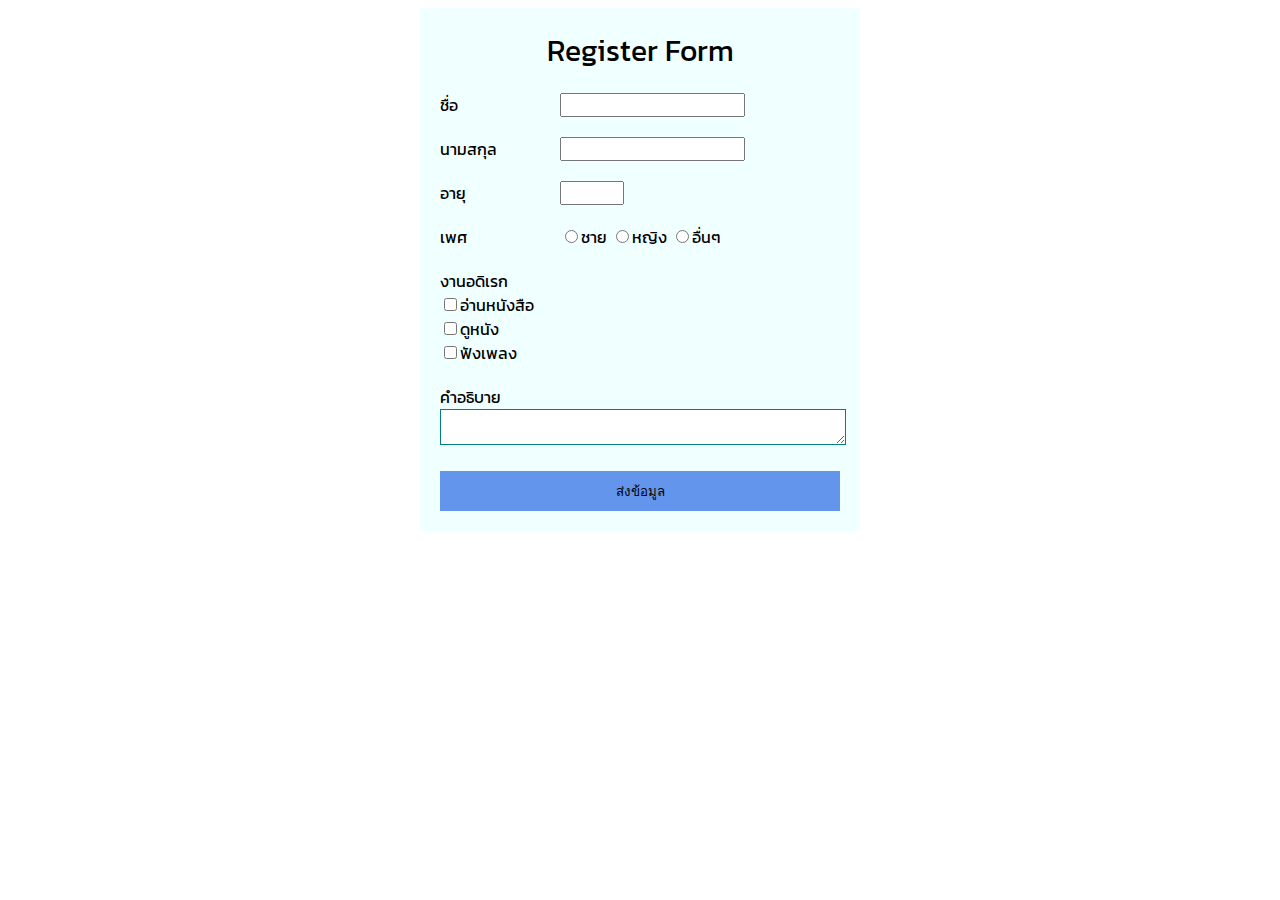
<file: index.html>
<!DOCTYPE html>
<html lang="en">
<head>
    <meta charset="UTF-8">
    <meta name="viewport" content="width=device-width, initial-scale=1.0">
    <title>Document</title>
    <style>
        /*css*/
        /*ใช้แต่ง (id class) ใน html*/
        @font-face{
            font-family: 'Kanit';
            src: url('./Kanit/Kanit-Regular.ttf');
        }
        body{ /*tag*/
            font-family: 'Kanit', sans-serif;
        }
        .container{ /*class*/
            width: 400px;
            margin-left: auto;
            margin-right: auto;
            padding : 20px;
            background-color:azure;
        }
        .header{ /*class*/
            font-size: 30px;
            text-align: center;
            margin-bottom: 20px;
        }
        .header-form{ /*class*/
            width:120px;
        }
        .flex{ /*class*/
            display: flex;
        }
        .form-input{ /*class*/
            margin-bottom: 20px;
        }
        input .form,textarea{
            border: 1px solid teal;
            width:100%;
        }
        .center{
            text-align: center;
        }
        .button{
            border:0;
            width: 100%;
            height: 40px;
            background-color: cornflowerblue;
        }
    </style>
</head>
<body>
    <!--form-->
    <div class="container">
        <div class="header">
            Register Form
        </div>
        <div class="flex form-input">
            <div class="header-form">ชื่อ</div>
            <input class="form" type = "text">
        </div>
        <div class="flex form-input">
            <div class="header-form">นามสกุล</div>
            <input class="form" type = "text">
        </div>
        <div class="flex form-input">
            <div class="header-form">อายุ</div>
            <input class="form" type = "number" min="0" max="100">
        </div>
    <div class="flex gender form-input">
        <div class="header-form">เพศ</div>
        <div>
            <input name="gender" type ="radio">ชาย
            <input name="gender" type ="radio">หญิง
            <input name="gender" type ="radio">อื่นๆ
        </div>
    </div>
    <div class="form-input">
        งานอดิเรก
        <div>
            <input name="interest" type="checkbox">อ่านหนังสือ
        </div>
        <div>
            <input name="interest" type="checkbox">ดูหนัง
        </div>
        <div>
            <input name="interest" type="checkbox">ฟังเพลง
        </div>
    </div>
    <div class="form-input">
        คำอธิบาย
        <textarea></textarea>
    </div>
    <div class="center">
        <button class="button">ส่งข้อมูล</button>
    </div>
  </div> 
    
    
</body>
</html>
</file>
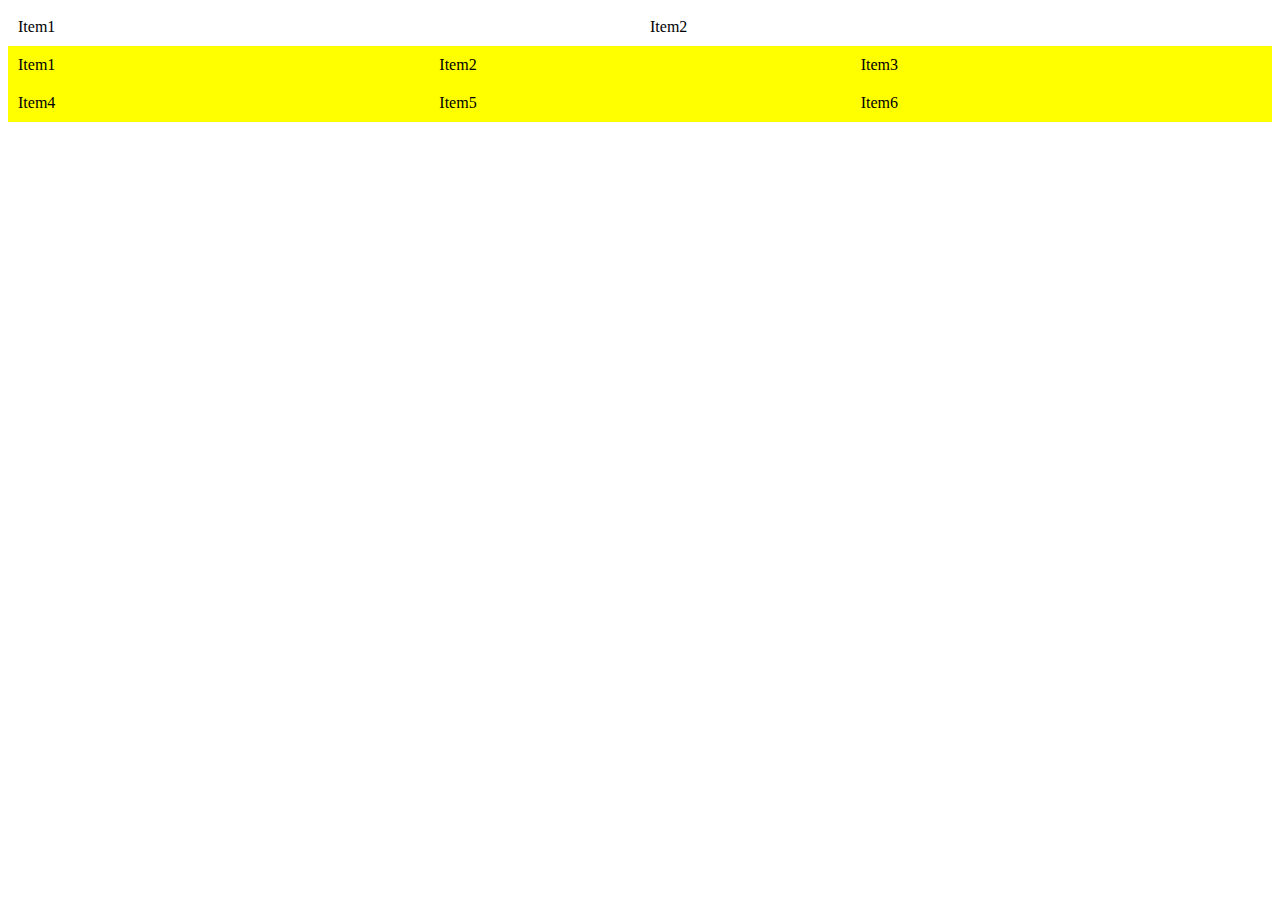
<file: css.html>
<!DOCTYPE html>
<html lang="en">
<head>
    <meta charset="UTF-8">
    <meta name="viewport" content="width=device-width, initial-scale=1.0">
    <title>Document</title>
    <style>
        .container{
            display: flex;
        }
        .container .item{
            padding: 10px;
            flex: 1;
        }
        .grid-container{
            display: grid;
            grid-template-columns: 1fr 1fr 1fr;
        }
        .grid-container .item{
            padding: 10px;
            background-color: yellow;
            flex: 1;
        }
        @media screen and (max-width: 768px) {
            .container{
                flex-direction: column;
            }
            .grid-container{
                grid-template-columns: 1fr 1fr;
            }
        }
        @media screen and (max-width: 640px) {
            .grid-container{
                grid-template-columns: 1fr;
            }
        }

    </style>
</head>
<body>
    <div class= "container">
       <div class="item">Item1</div>
       <div class="item">Item2</div>
    </div>
    <div class= "grid-container">
        <div class="item">Item1</div>
        <div class="item">Item2</div>
        <div class="item">Item3</div>
        <div class="item">Item4</div>
        <div class="item">Item5</div>
        <div class="item">Item6</div>
     </div>
</body>
</html>
</file>
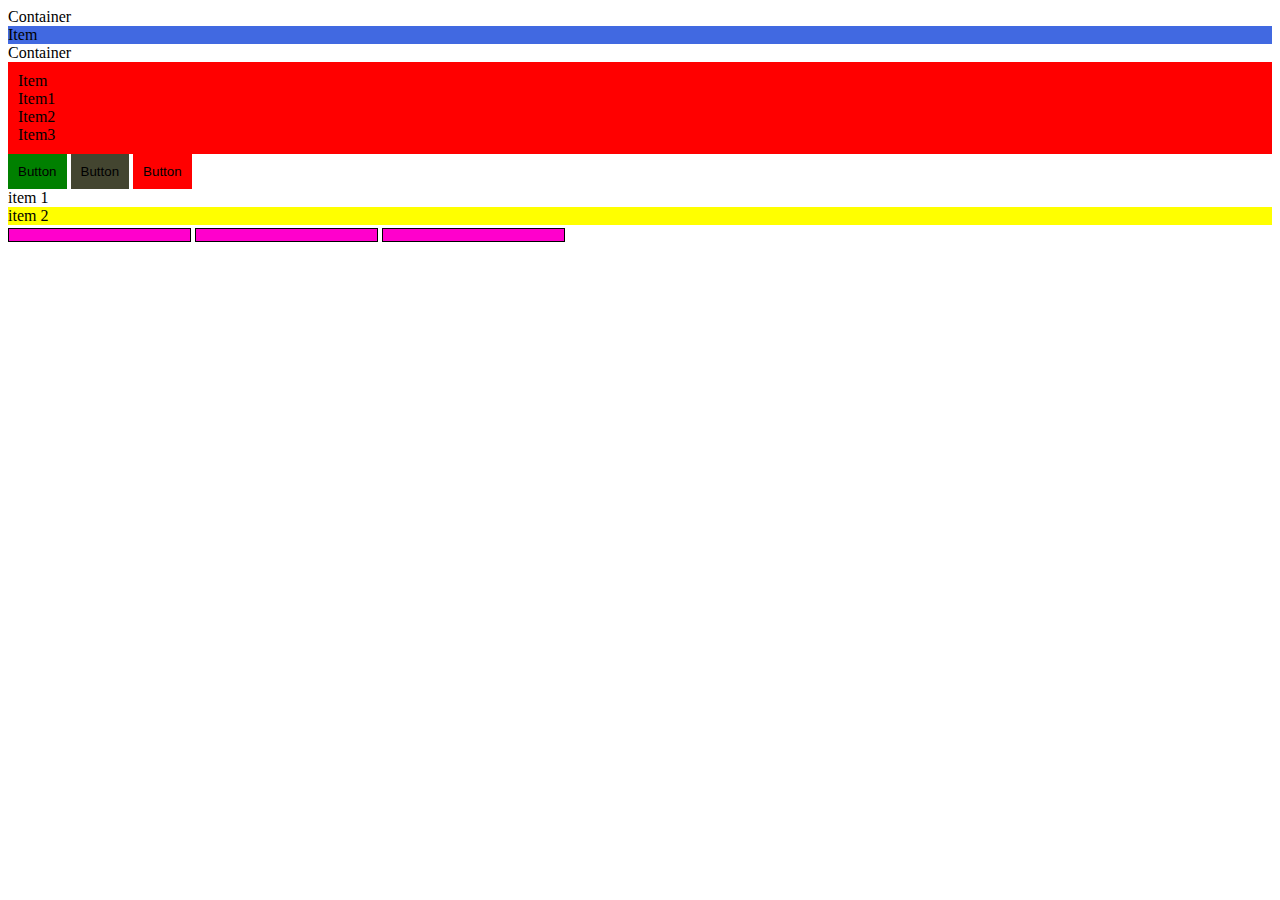
<file: index2.html>
<!DOCTYPE html>
<html lang="en">
<head>
    <meta charset="UTF-8">
    <meta name="viewport" content="width=device-width, initial-scale=1.0">
    <title>Document</title>
    <style>
        .container .item{
           background-color: royalblue;
        }
        .main-container > .item{
            background-color: red;
            padding: 10px;
        }
        .button{
            background-color: green;
            border: 0;
            padding: 10px;
        }
        .button.active{
            background-color: rgb(67, 69, 48);

        }
        .button.danger{
            background-color: red;
        }
        .item1 + .item2{
            background-color: yellow;
        }
        input[type=text]{
            background-color: rgb(255, 0, 204);
            border: 1px solid black;
            height: 10px;

        }

    </style>
</head>
<body>
    <div class="container">
        Container
        <div class="item">
            Item
        </div>
    </div>
  
    <!--2. item เป็นลูกของ container แค่ชั้นเดียว-->
    <div class="main-container">
        Container
        <div class="item">
            Item
            <div class="item">
                Item1
            </div>
            <div class="item">
                Item2
            </div>
            <div class="item">
                Item3
            </div>
        </div>
    </div>

    <!--3.มี class ติดกัน-->
    <button class = "button">Button</button>
    <button class = "button active">Button</button>
    <button class = "button danger">Button</button>

    <!--4.เพื่อนกัน (adjacent)-->
    <div class="item1">item 1</div>
    <div class="item2">item 2</div> 
    
    <!--5.attribute selector-->
    <input type="text" name="username">
    <input type="text" name="password">
    <input type="text" name="email">
</body>
</html>
</file>
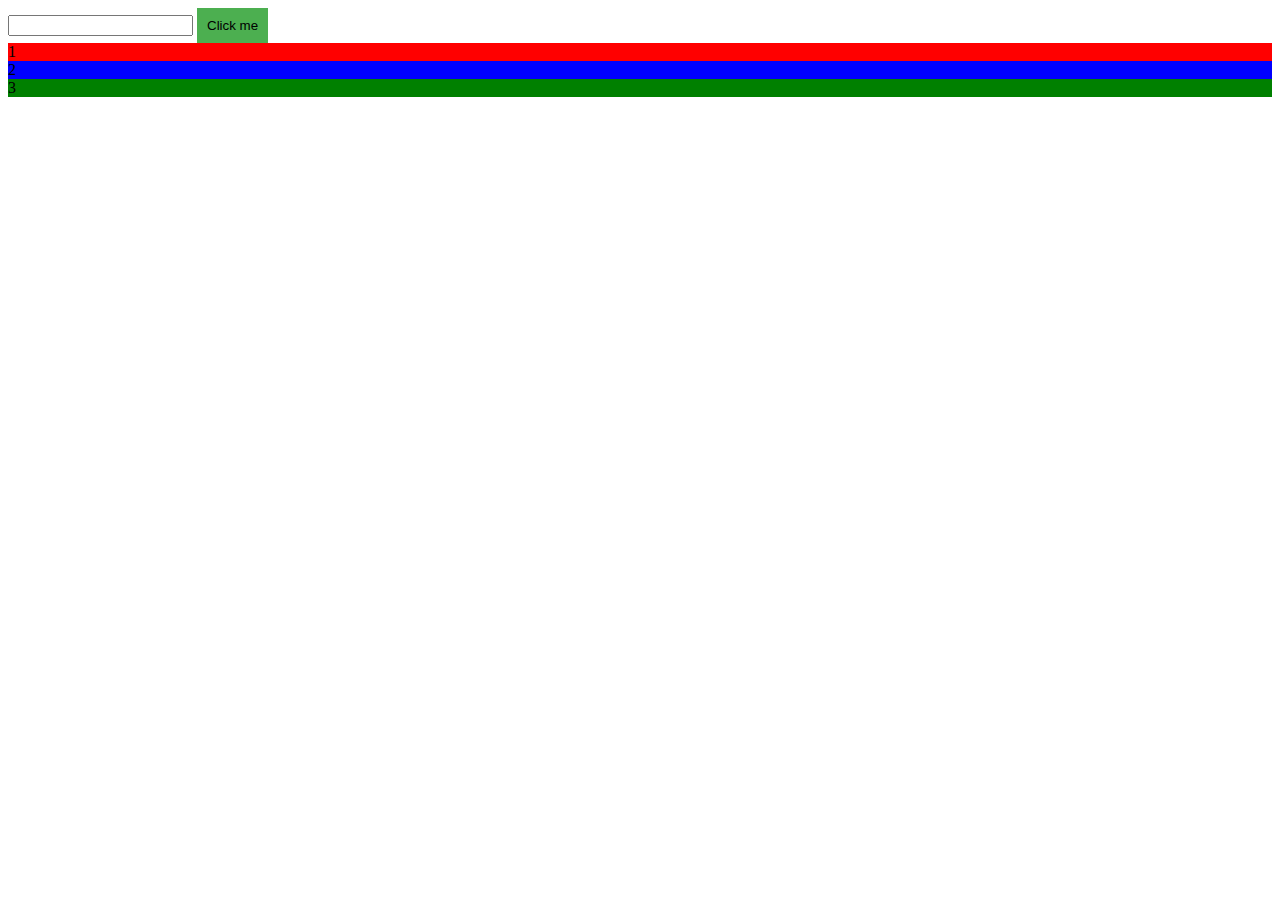
<file: index3.html>
<!DOCTYPE html>
<html lang="en">
    <head>
        <meta charset="UTF-8">
        <meta name="viewport" content="width=device-width, initial-scale=1.0">
        <title>Document</title>
        <style>
            .button {
                background-color: #4CAF50; /* Green */
                border:0;
                padding: 10px;
                
            }
            .button:hover {
                background-color: #d72525;
            }
            .button:active {
                background-color: blue;
            }
            .button:focus {
                background-color: yellow;
            }
            input:focus {
                background-color: violet;
            }
            .container .item:first-child{
                background-color: red;
            }
            .container .item:nth-child(2){
                background-color: blue;
            }
            .container .item:last-child{
                background-color: green;
            }
        </style>
    </head>
    <body>
        <!-- :hover วาง active = คลิก focus = cursor-->
        <input type="text"> 
        <button class="button">Click me</button>

        <div class="container">
            <div class="item">1</div>
            <div class="item">2</div>
            <div class="item">3</div>
        </div>
    </body>
</html>
</file>
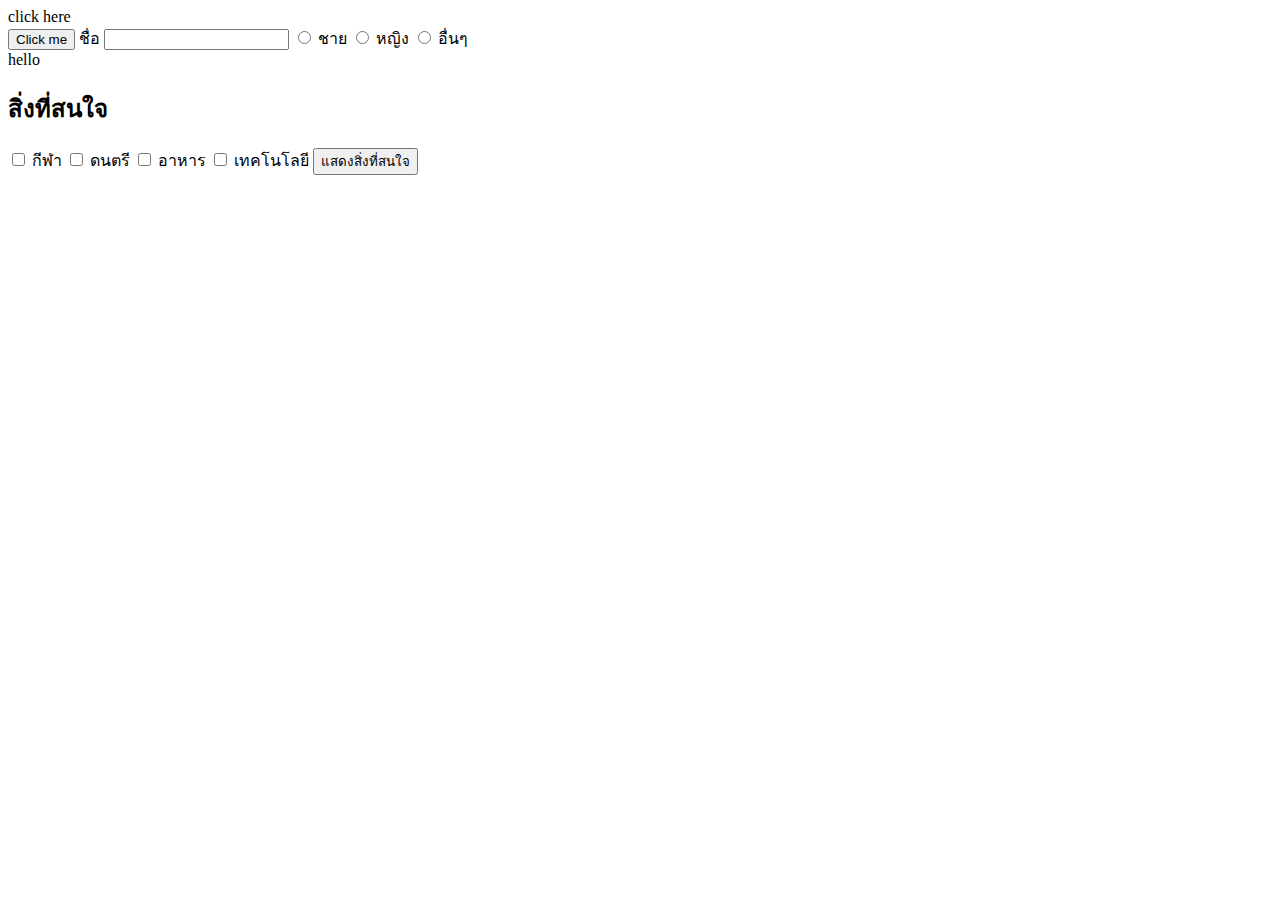
<file: js.html>
<!DOCTYPE html>
<html lang="en">
<head>
    <meta charset="UTF-8">
    <meta name="viewport" content="width=device-width, initial-scale=1.0">
    <title>Document</title>
</head>
<body>
    <!---mouse--->
    <div
    onmouseover="overitem()"
    onmouseup="upitem()"
    onmousedown="downitem()"
    >click here</div>
    <!---ปุ่ม--->
    <button onclick="userClick()">Click me</button>
    <!---ชื่อ--->
    ชื่อ <input type="text" name="firstname" onkeyup="changeFirstName()""> <!--- มี onkeyup onkeydown--->
    <!--- เลือกเพศ  --->
    <input type="radio" name="gender" value="ชาย" onchange="ChangeGender()"> ชาย 
    <input type="radio" name="gender" value="หญิง" onchange="ChangeGender()"> หญิง
    <input type="radio" name="gender" value="อื่นๆ" onchange="ChangeGender()"> อื่นๆ
    <!---ข้อความ--->
    <div id="hello">hello<span style="display:none;">ee</span> </div>

    <div>
        <h2>สิ่งที่สนใจ</h2>
        <div id="content">

        </div>
    </div>
    <input type="checkbox" name="interest" value="กีฬา"> กีฬา
    <input type="checkbox" name="interest" value="ดนตรี"> ดนตรี
    <input type="checkbox" name="interest" value="อาหาร"> อาหาร
    <input type="checkbox" name="interest" value="เทคโนโลยี"> เทคโนโลยี
    <button onclick="SubmitInterrest()">แสดงสิ่งที่สนใจ</button> <!--- กดแล้วแสดงสิ่งที่สนใจ--->
    <script>
        /*แสดงสิ่งที่สนใจ*/
        function SubmitInterrest(){
            //เลือกcheckboxทั้งหมด
            let interestDOM = document.querySelectorAll('input[name = interest]');
            let contentHTML = '<ul>';
            //เอาค่าแค่ตัวที่เลือก เอาค่าออกมาเฉพาะตัวที่เลือกใส่ใน array
            for (let i=0; i < interestDOM.length; i++) {
                if(interestDOM[i].checked){
                    contentHTML += '<li>' + interestDOM[i].value + '</li>';
                }
            }
            //วนค่าที่เลือกใส่ html กลับไป
            contentHTML += '</ul>';
            //console.log(contentHTML);
            //ใส่ html ใน content
            let contentDOM = document.getElementById('content');
            contentDOM.innerHTML = contentHTML;

        }
        /*แสดงข้อความใน console*/
        let helloDOM = document.getElementById('hello')
            console.log(helloDOM.textContent); /*แสดงข้อความทั้งหมด*/
            console.log(helloDOM.innerText); /*แสดงแค้ข้อความที่มองเห็น*/
            console.log(helloDOM.innerHTML); /*แสดงข้อความhtml*/
        /*ลูกเล่น mouse*/
        function overitem(){
            console.log('mouse over')/*เมาส์ชี้*/
        }function upitem(){
            console.log('mouse up')/*ปล่อยเมาส์เป็น up */
        }function downitem(){
            console.log('mouse down')/*กดลงเป็น down*/
        }
        function userClick(){ /*กดแล้วปล่อยแล้วเกิด event*/
            console.log('Hello World');
        }
        /*ลูกเล่นเวลาพิมเมื่อกด หรือ เมื่อปล่อยจากแป้น*/
        function changeFirstName(){
            //เลือกไปยัง input firstname
            let firstnameDoom = document.querySelector('input[name = firstname]')
            // เอา value ของ first name ออกมา
            console.log('change firstname',firstnameDoom.value);
        }
        /* เลือก radio คลิกแล้วเกิด event*/
        function ChangeGender(){ /*เปลี่ยนเพศ*/
            //เลือก gender ทุก input ทั้งหมดออกมา
            let genderInputs = document.querySelectorAll('input[name = gender]');
            let gender = '';
            //ใครมี check อยู่ ให้เอา value = 
            for (let i = 0; i < genderInputs.length; i++) {
                if(genderInputs[i].checked){
                    gender = genderInputs[i].value;
                }
            }
            console.log('selected gender',gender);
    }
    </script>
</body>
</html>
</file>
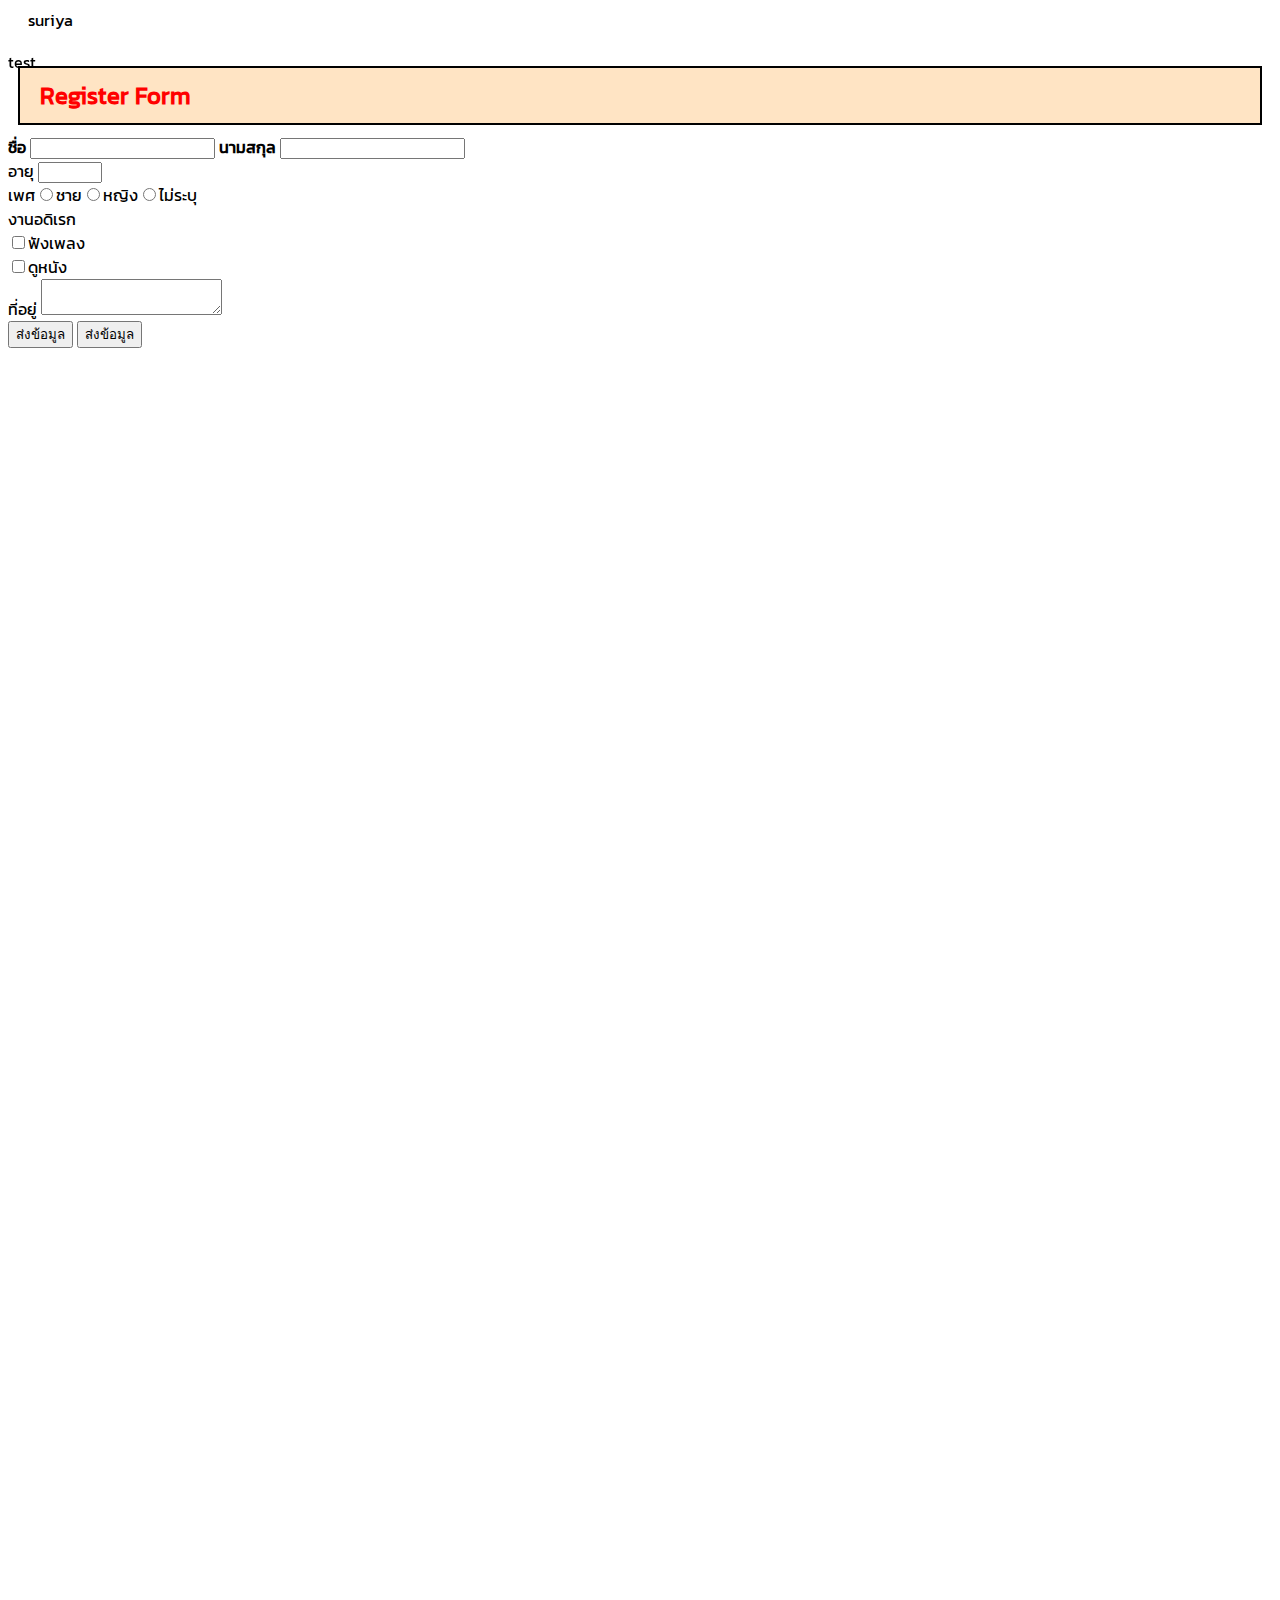
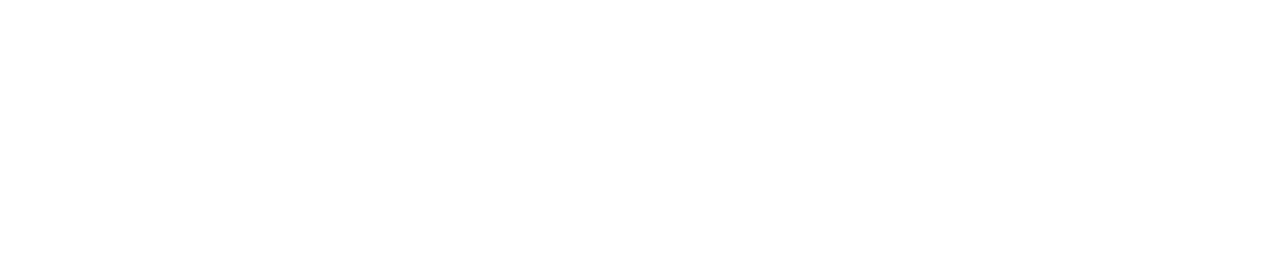
<file: weirld.html>
<!DOCTYPE html>
<html lang="en">
<head>
    <meta charset="UTF-8">
    <meta name="viewport" content="width=device-width, initial-scale=1.0">
    <title>Document</title>
    <style>
        /*css*/
        /*ใช้แต่ง (id class) ใน html*/
        @font-face{
            font-family: 'Kanit';
            src: url('./Kanit/Kanit-Regular.ttf');
        }
        body{ /*tag*/
            font-family: 'Kanit', sans-serif;
            
        }
      
        #register{ /*id*/
            font-size: 24px;
            color:red;
            font-weight: 800;
            padding-top: 10px;
            padding-bottom: 10px;
            margin: 10px;
            background-color: bisque;
            padding-left: 20px;
            border: 2px solid black;
        }
        .header-form{ /*class*/
            font-weight: 800;
        }
        .gender{ /*class*/
            display: flex;
            flex-direction: row;
            
        }
        /*top right bottom left*/
        .relative{
            position: relative;
            left:20px;
        }
        .absolute{
            position: absolute;
            bottom: 0px;
            top: 0px;
        }
        .fixed{
            position: fixed;
            top:0px;
            right:0px;
        }
        .sticky{
            position: sticky;
            top:50px;
        }
        .container{
            height: 1800px;
        }
        .image{ /*class*/
            background-image:url(https://fastly.picsum.photos/id/1084/536/354.jpg?grayscale&hmac=Ux7nzg19e1q35mlUVZjhCLxqkR30cC-CarVg-nlIf60);
            height: 200px;
            width: 200px;
            background-size: contain;
            background-position: top right;
            background-repeat: no-repeat;
        }
    </style>
</head>
<body>
    <!--form-->
    <div class="relative">
        suriya
    </div>
    <div class="sticky">
        test
    </div>    
    <div class="container">   
        <div id="register">Register Form</div>
        <span class="header-form">ชื่อ</span>
        <input class="form" type = "text">
        <span class="header-form">นามสกุล</span>
        <input class="form" type = "text"> <br>
        อายุ 
        <input class="form" type = "number" min="0" max="100">
            <div class="gender">
             เพศ
                <div>
                    <input name="gender" type ="radio">ชาย
                </div>
                <div>
                    <input name="gender" type ="radio">หญิง
                </div>
                <div>
                   <input name="gender" type ="radio">ไม่ระบุ
             </div>
     </div>
        <div>
            งานอดิเรก
            <div>
                <input name="hobby" type="checkbox">ฟังเพลง
            </div>
            <div>
               <input name="hobby" type="checkbox">ดูหนัง
            </div>
        </div>
        <div>
           ที่อยู่ <textarea></textarea>
        </div>
        <div>
            <button>ส่งข้อมูล</button>
            <input type="submit" value="ส่งข้อมูล">
        </div>
    </div>
</body>
</html>
</file>
